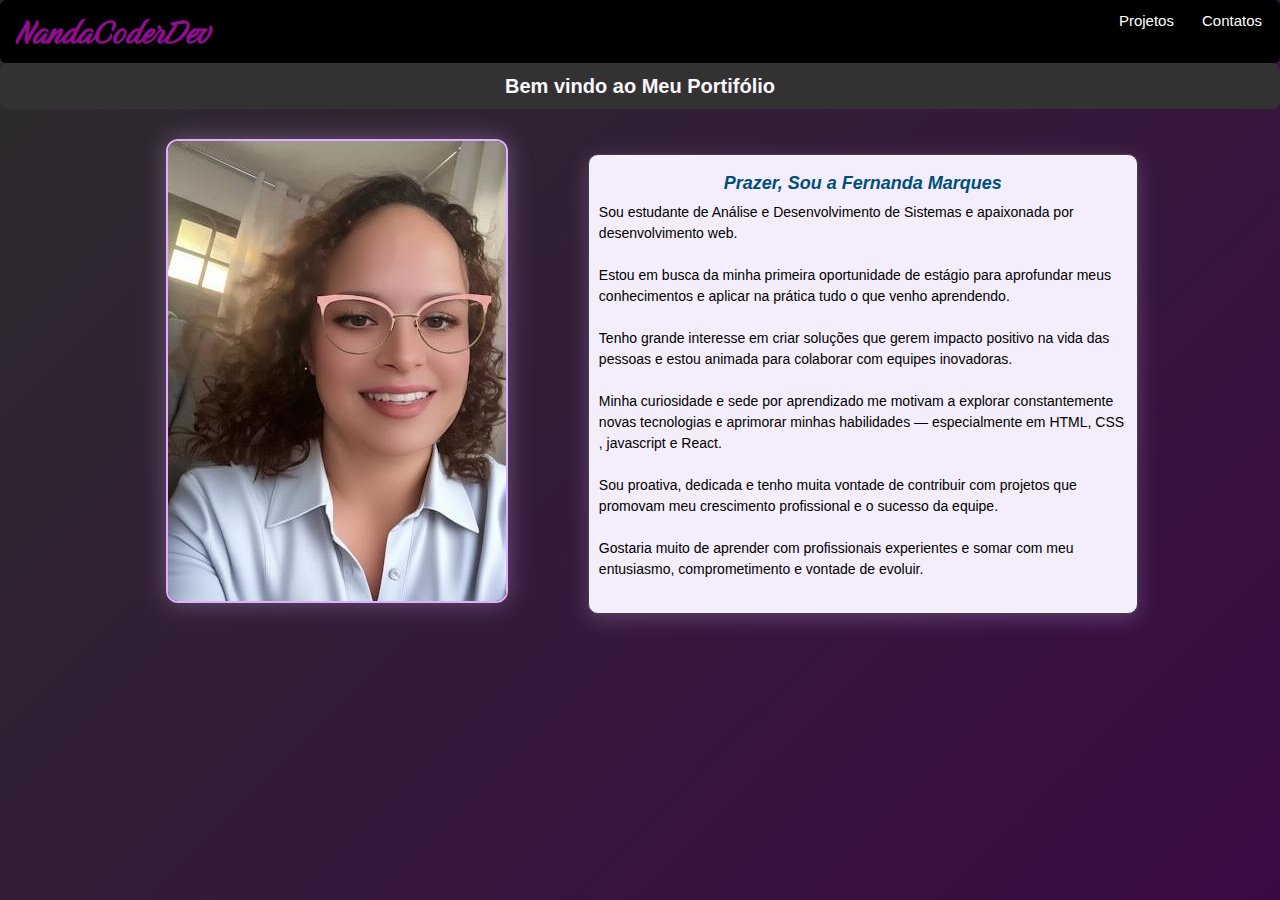
<file: index.html>
<!DOCTYPE html>
<html lang="pt-br">
<head>
    <meta charset="UTF-8">
    <meta name="viewport" content="width=device-width, initial-scale=1.0">
    <title>Portifólio Fernanda Marques</title>
    <link rel="stylesheet" type="text/css" href="./assets/css/reset.css" />
    <link rel="stylesheet" href="./assets/css/style.css">
    <link rel="preconnect" href="https://fonts.googleapis.com">
    <link rel="preconnect" href="https://fonts.gstatic.com" crossorigin>
    <link href="https://fonts.googleapis.com/css2?family=Birthstone&display=swap" rel="stylesheet">
        
</head>

<body>
    <header>
        <nav>
            <ul>
            <li><h2 class="pag1">NandaCoderDev</h2></li>
            <li><a href="contact.html">Contatos</a></li>
            <li><a href="projects.html">Projetos</a></li>
           </ul>
         </nav>
         <h2 class="bem-vindo">Bem vindo ao Meu Portifólio</h2>
        <section>
            <img src="assets/image/Imagem do WhatsApp de 2025-05-16 à(s) 06.45.41_97d5fe62.jpg" alt="foto fernanda">       
            <aside id="container">
            <h1 class="primeiro"><i>Prazer, Sou a Fernanda Marques</i></h1>
            <p>Sou estudante de Análise e Desenvolvimento de Sistemas e apaixonada por desenvolvimento web.
             <br><br>
                Estou em busca da minha primeira oportunidade de estágio para aprofundar meus conhecimentos e aplicar na prática tudo o que venho aprendendo.
            <br><br>
            Tenho grande interesse em criar soluções que gerem impacto positivo na vida das pessoas e estou animada para colaborar com equipes        inovadoras.
            <br><br>
            Minha curiosidade e sede por aprendizado me motivam a explorar constantemente novas tecnologias e aprimorar minhas habilidades — especialmente em HTML, CSS , javascript e React.
            <br><br>
            Sou proativa, dedicada e tenho muita vontade de contribuir com projetos que promovam meu crescimento profissional e o sucesso da equipe.
            <br><br>
            Gostaria muito de aprender com profissionais experientes e somar com meu entusiasmo,        comprometimento e vontade de evoluir.</p>
            </aside>
        </section>
    </header>
</body>

</html>
</file>
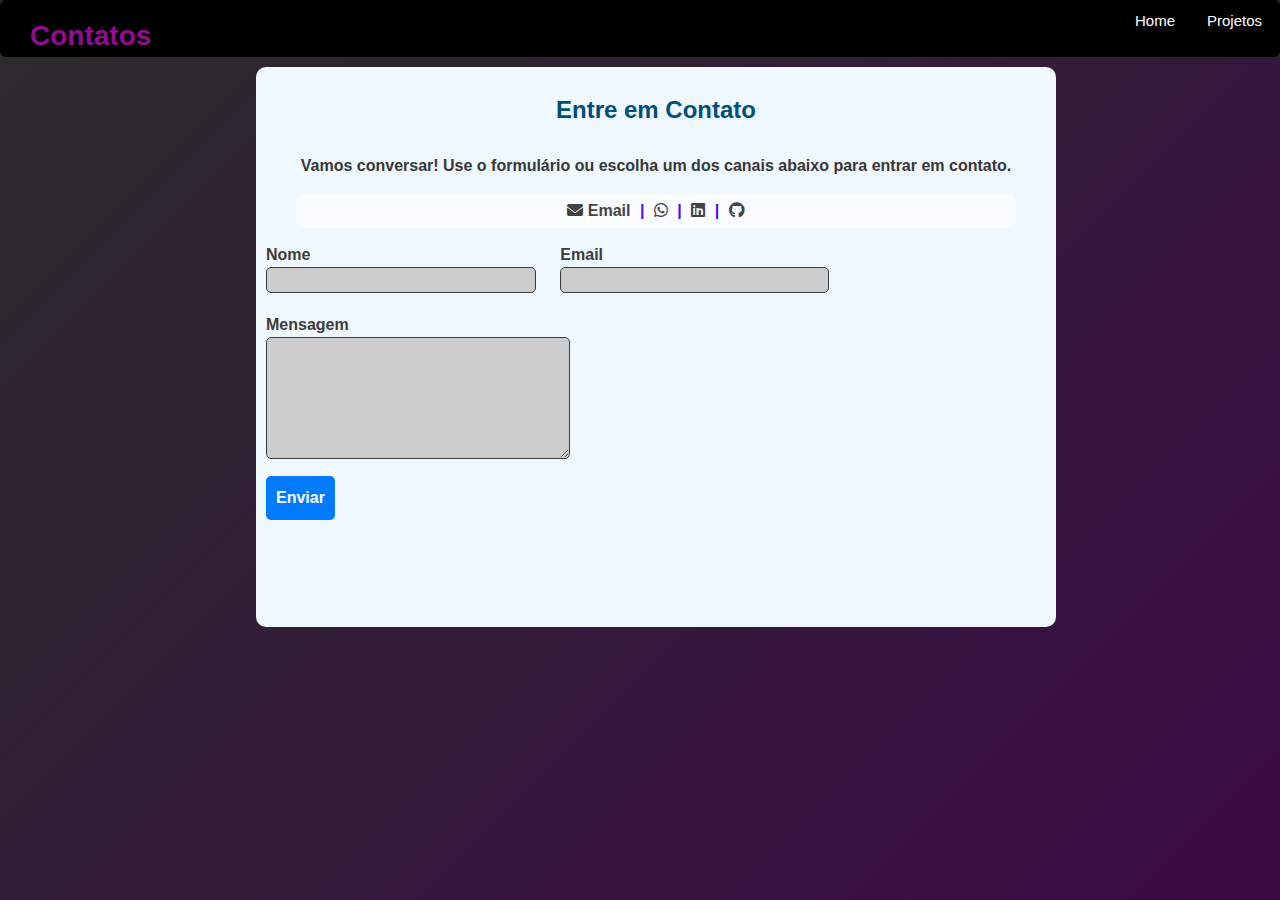
<file: contact.html>
<!DOCTYPE html>
<html lang="en">
<head>
    <meta charset="UTF-8">
    <meta name="viewport" content="width=device-width, initial-scale=1.0">
    <title>Portifólio Fernanda Marques</title>
    <link rel="stylesheet" type="text/css" href="./assets/css/reset.css"/>
    <link rel="stylesheet" href="./assets/css/style.css">

    <link rel="stylesheet" href="https://cdnjs.cloudflare.com/ajax/libs/font-awesome/6.5.0/css/all.min.css">       
</head>
<body>
    <header>
        <nav>
            <ul>
                <li><h2>Contatos</h2></li>
                <li><a href="projects.html">Projetos</a></li>
                <li><a href="index.html">Home</a></li>
            </ul>
        </nav>
        
    <div class="container">
    <h2 id="titulo">Entre em Contato</h2>
    <p id="subtitulo"><b>Vamos conversar! Use o formulário ou escolha um dos canais abaixo para entrar em contato.<b></p>
    
    <section id="contato-info">
      <p>
        <a href="mailto:nandacoder.dev@gmail.com"><i class="fas fa-envelope"></i> Email</a> |
      </p>
      <p>
        <a href="https://wa.me/5521959339719" target="_blank"><i class="fab fa-whatsapp"></i></a> |
      </p>
      <p>
        <a href="https://www.linkedin.com/in/fernanda-marques-6610261a0" target="_blank"><i class="fab fa-linkedin"></i></a> |
        <a href="https://github.com/NandaCoderDev" target="_blank"><i class="fab fa-github"></i></a>
      </p>
    </section>
    <form
    action="https://formspree.io/f/xvganzed"
     method="POST">
      <div>
        <label for="nome">Nome</label>
        <input type="text" id="nome" name="nome" required>
      </div>

      <div>
        <label for="email">Email</label>
        <input type="email" id="email" name="email" required>
      </div>

      <div>
        <label for="mensagem">Mensagem</label>
        <textarea id="mensagem" name="mensagem" rows="5" required></textarea>
      </div>

      <button type="submit">Enviar</button>
    </form>
  </div>
</header>
</body>
</html>
</file>
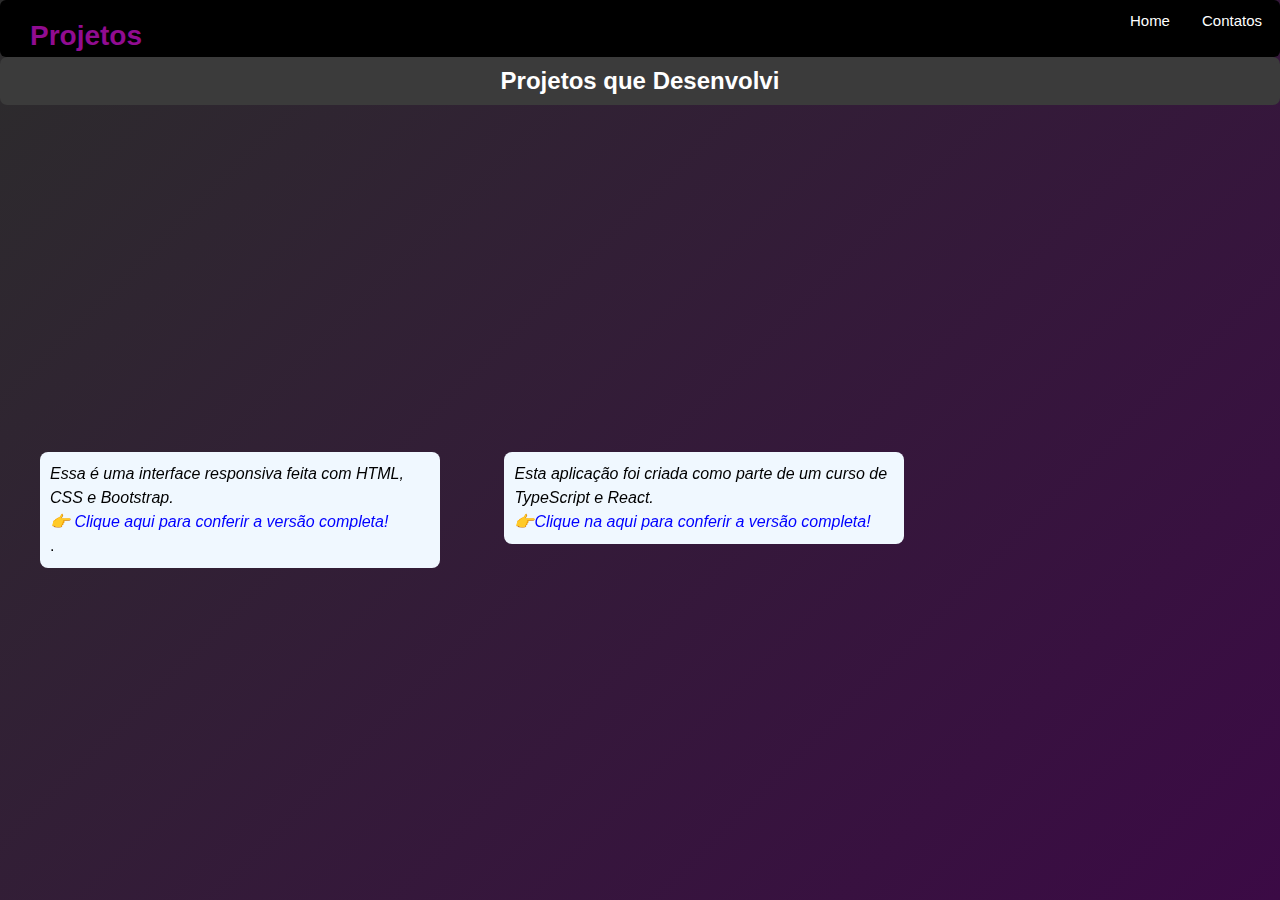
<file: projects.html>
<!DOCTYPE html>
<html lang="pt-br">

<head>
    <meta charset="UTF-8">
    <meta name="viewport" content="width=device-width, initial-scale=1.0">
    <title>Portifólio Fernanda Marques</title>
    <link rel="stylesheet" type="text/css" href="./assets/css/reset.css"/>
    <link rel="stylesheet" href="./assets/css/style.css">
    

</head>
<body>
    <header>
        <nav>
            <ul>
                <li><h2>Projetos</h2></li>
                <li><a href="contact.html">Contatos</a></li>
                <li><a href="index.html">Home</a></li>
            </ul>
        </nav>
        <section>
            <h2 class="titulo">Projetos que Desenvolvi</h2>
        </section>
        <aside>
             <div id="spotify">
                <iframe src=" https://nandacoderdev.github.io/clone-spotify/"width="100%" height="300px" frameborder="0" style="border:0"></iframe>
                
                <p id="layout"><i>Essa é uma interface responsiva feita com HTML, CSS e Bootstrap.<br>
                <a href="https://nandacoderdev.github.io/clone-spotify/" target="_blank">👉 Clique aqui para conferir a versão completa!</i></a>.
                <p>
               
            </div>
            <div id="frases">
                <iframe src="https://nandacoderdev.github.io/gerador-Frases/" width="100%" height="300px" frameborder="0" style="border:0">
                </iframe>
                <p id="layout"><i>Esta aplicação foi criada como parte de um curso de TypeScript e React.
                    <br>
                    <a href="https://nandacoderdev.github.io/gerador-Frases/" 
                    target="_blank">
                    👉Clique na aqui para conferir a versão completa!</a></p></i>
            </div>
        </aside>
    </header>
</body>
</html>
</file>
<file: assets/css/style.css>
* {
  font-family: Verdana, Tahoma, sans-serif;
  text-decoration: none;
  list-style: none;
}

/*Imagem de fundo*/
body {
  background: linear-gradient(135deg, #2C2C2C 0%, #3B0A45 100%);
}
/*ESTILIZAÇÃO HOME*/
ul {
  background-color: black;
  color: white;
  border-radius: 6px;
  list-style-type: none;
  margin: 0;
  padding: 0;
  overflow: hidden;
}

/*links navbar*/
li a {
  display: inline;
  color: white;
  font-size: 15px;
  text-decoration: none;
  padding: 10px;
  margin-right: 8px;
  float: right;
  min-width: 5%;
}
/*Adição do hover na barra de nav*/
li a:hover {
  border-radius: 8px;
  background-color: rgba(75, 0, 130, 0.8);
}
/*assinatura*/
.pag1 {
  font-family: "Birthstone", cursive;
  color: rgb(145, 12, 145);
  margin: 0;
  padding: 0 16px;
  font-size: 42px;
  float: left;
}
/*projects e contacts*/
li h2 {
  color: rgb(145, 12, 145);
  margin: 0;
  padding: 15px 0 0 30px;
  float: left;
  font-size: 28px;
}
/*Edição da minha foto*/
section img {
  display: inline-block;
  margin: 30px;
  margin-left: 13%;
  vertical-align: top;
  border-radius: 12px;
  border: 2px solid #E0B0FF;
  box-shadow: 0 0 25px rgba(224, 176, 255, 0.35);

}
/*ajustes da caixa sobre mim*/
#container {
  display: inline-block;
  background-color: #f4eefc;
  color: #2c003e;
  border-radius: 10px;
  padding: 25px;
  font-size: 14px;
  width: 550px;
  height: 460px;
  border: 1px solid #403f3f;
  border-radius: 10px;
  margin: 45px;
  padding: 10px;
  max-inline-size: fit-content;
  overflow: auto;
  transition: transform 0.3s ease, box-shadow 0.3s ease;
  box-shadow: 0 5px 20px rgba(224, 176, 255, 0.25);
}
#container:hover{
    transform: translateY(-4px);
  box-shadow: 0 8px 25px rgba(224, 176, 255, 0.4);
}
.sobre-texto{
  color: #3B0A45;
  font-weight: 600;
  border-bottom: 2px solid #E0B0FF;
  padding-bottom: 5px;
  margin-bottom: 10px;
  font-style: italic;
}
p {
  color: #000;
  font-style: normal;
}
.texto-foto{
    background-color: #c6c6c9;
    color: #3B0A45;
    font-weight: bold;
    text-align: center;
}
.proj-texto{
    font-weight: bold;
    color: #3B0A45;
    text-align: center;
}

@media (max-whidt: 768px) {
    p {
    font-size: 12px;
  }
}
@media (max-whidth: 480px) {
  p {
    font-size: 16px;
    word-break: keep-all;
  }
}
/*barra de bem vindo*/
.bem-vindo {
  background-color: rgb(51, 50, 50);
  color: rgb(253, 248, 253);
  font-size: 20px;
  text-align: center;
  width: auto;
  height: auto;
  border-radius: 8px;
  padding: 8px;
  margin: 0;
}
/*titulo fernanda*/
.primeiro {
  font-size: 18px;
  margin: 5px 5px;
  color: #004f7a;
  text-align: center;
}
/*ESTILIZAÇÃO PROJETOS*/
.titulo {
  background-color: rgb(59, 59, 59);
  color: white;
  text-align: center;
  margin: 0;
  padding: 6px;
  border-radius: 7px;
}
/*iframe*/
div {
  display: inline-block;
  margin: 10px;
  max-inline-size: fit-content;
}
.secao{
        display: flex;
    column-gap: 30px;
    padding: 5px 0;
    flex-direction: column;
    align-items: center;
}


/*layout spotify*/
#spotify {
  display: inline-block;
  margin: 20px;
  padding: 20px;
  font-size: 16px;
  border-radius: 15px;
  word-break: keep-all;
  max-inline-size: -webkit-fill-available;
}

/*layout gerador de frases*/
#frases {
  
  display: inline-block;
  height: 300px;
  align-items: center;
  margin: 20px;
  margin-left: 0;
  padding: 20px;
  border-radius: 15px;
  
}

// Layout memori-game

#memory-game {
  display: inline-block;
  margin: 25px;
  padding: 20px;
  font-size: 16px;
  border-radius: 15px;
  word-break: keep-all;
  max-inline-size: -webkit-fill-available;
}

#memory-game iframe {
  margin: 25px;
}
/*layout geral*/
#layout {
  display: grid;
  justify-content: space-between;
  flex-direction: column;
  background-color: aliceblue;
  padding: 10px;
  width: 400px;
  border-radius: 8px;
}
#layout a {
  text-decoration: none;
  color: blue;
}
#layout a:hover {
  background-color: limegreen;
  border: 2px solid green;
  border-radius: 5px;
}

@media(max-width:768px) {
    .dev2 {
    flex-direction: column;
    gap: 16px;
    align-items: center;
  }

  .caixa {
    flex-direction: column;
    width: 100%;
    align-items: center;
  }

  #layout {
    width: 90%;
    max-width: 520px;
  }
}
@media (max-width: 420px) {
  #spotify iframe,
  #frases iframe {
    aspect-ratio: 4 / 3; /* alternativa para telas bem estreitas, se preferir */
  }

  #layout {
    width: 100%;
    padding: 8px;
  }
}

h2 {
  text-align: center;
  justify-content: center;
  padding: 10px;
}
.dev {
  background: #666768;
  margin-bottom: 5px;
  padding: 10px;

}
.pqa {
  width: 100%;
  font-size: 18px;
  text-align: center;
  background: #c1c0c0;
  padding: 10px;
}

.card h3 {
  color: #3B0A45;
  border-left: 5px solid #E0B0FF;
  padding-left: 8px;
  margin-bottom: 8px;
  font-weight: bold;
}
.fund {
  padding-bottom: 10px;
}
#qa-estudos {
  display: flex;
  column-gap: 30px;
  padding: 5px 0;
  flex-direction: column;
  align-items: center;
}
#projetos-qa {
  background: #004f7a;
  border: 1px solid #eee;
  padding: 20px;
  border-radius: 8px;
  background-color: #fff;
}
.texto {
  background: #a7aaac;
  max-width: fit-content;
  color: #313132;
  font-size: 16px;
}
a {
  text-decoration: underline;
  color: #5f5f62;
}
.qa-content-grid {
  display: flex;
  justify-content: space-between;
  padding: 20px 0;
}
.paragrafo-qa {
  text-align: center;
  background-color: #ccc;
  font-size: 18px;
  padding: 20px;
}
.projeto-qa {
  flex: 0 1 30%;
  background: #fff;
  border: 1px solid #ccc;
  padding: 15px;
  margin: 5px;
  border-radius: 5px;
  box-shadow: 2px 2px 5px rgba(0, 0, 0, 0.1);
}

.card{
    box-shadow: 0 4px 20px rgba(80, 0, 110, 0.2);
  border: 1px solid rgba(224, 176, 255, 0.4);
  transition: transform 0.3s ease, box-shadow 0.3s ease;
}

.card:hover {
  transform: translateY(-5px);
  box-shadow: 0 8px 25px rgba(224, 176, 255, 0.4);
}


.dev2 {
  display: flex;
  justify-content: space-between;
  padding: 20px 0;
  margin: 5px;
  border-radius: 5px;
  
}
.caixa{
    margin-bottom: 20px;
    display: flex;
}

/*ESTILIZAÇÃO CONTACTS*/
#contatos {
  background-color: rgb(59, 59, 59);
  color: white;
  margin: 0;
  padding: 6px;
  text-align: center;
  border-radius: 7px;
}
/*titulo*/
#text {
  background-color: white;
  color: black;
  margin: 30px;
  padding: 6px;
  text-align: center;
  border-radius: 7px;
}

/*formulario*/
.container {
  display: inline-block;
  background: aliceblue;
  max-width: 100%;
  width: 800px;
  height: 560px;
  margin: 10px;
  margin-left: 20%;
  vertical-align: top;
  border-radius: 10px;
  justify-content: center;
  max-inline-size: -webkit-fill-available;
}

@media (max-width: 992px) {
  .qa-content-grid {
    flex-wrap: wrap;
  }

  .projeto-qa {
    flex: 0 1 100%;
    margin-bottom: 20px;
  }
}
@media (max-width: 768px) {
  /* Regras CSS para telas menores que 768px */
  .menu {
    flex-direction: column;
  }
}

#titulo {
  color: #004f7a;
  text-align: center;
  margin: 15px;
}

#subtitulo {
  background-color: aliceblue;
  color: #373739;
  margin: 16px;
  text-align: center;
  border-radius: 5px;
}

form {
  display: inline-block;
  align-items: center;
  flex-direction: column;
  gap: 1rem;
}

label {
  color: rgb(61, 59, 59);
  font-weight: bold;
}

input,
textarea {
  width: 100%;
  background: #ccc;
  border: 1px solid #3d3c3c;
  border-radius: 5px;
  box-sizing: border-box;
}

button {
  display: grid;
  background-color: #007bff;
  color: white;
  padding: 10px;
  margin-left: 10px;
  border: none;
  border-radius: 5px;
  cursor: pointer;
  font-size: 1rem;
  transition: 0.3s;
}

button:hover {
  background-color: #0056b3;
}

#contato-info {
  background-color: #fffa;
  border-radius: 8px;
  margin: 5px 40px;
  flex-wrap: wrap;
  text-align: center;
}

#contato-info p {
  color: #4f07f8;
  display: inline-block;
  margin: 5px 0;
}

#contato-info a {
  color: rgb(67, 66, 68);
  text-decoration: none;
  margin: 0 5px;
}

#contato-info a:hover {
  background-color: rgb(187, 189, 188);
  border-radius: 5px;
  padding: 5px;
  text-decoration: underline;
}
</file>
